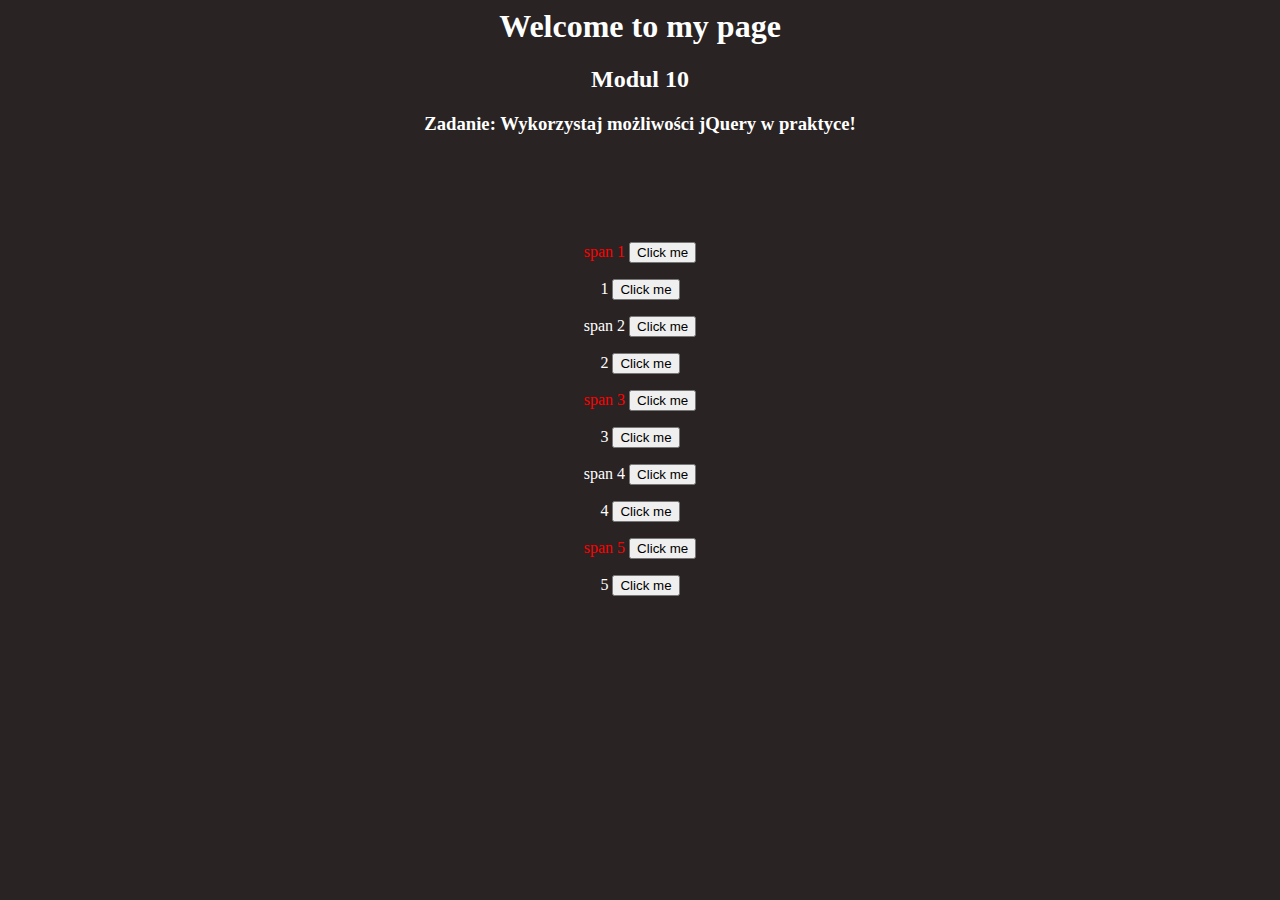
<file: zad1/index.html>
<html>
    <head>
      <meta charset="utf-8">
      <title>Page title</title>
      <link rel="stylesheet" href="css/style.css">
      <script src="https://ajax.googleapis.com/ajax/libs/jquery/1.12.4/jquery.min.js"></script>
    </head>
    <body>
      <h1>Welcome to my page</h1>
      <h2>Modul 10</h2>
      <h3>Zadanie: Wykorzystaj możliwości jQuery w praktyce!</h3>
      <br><br><br><br>
      <div>

          <div>
            <p><span>span 1</span></p>
          </div>
          <div>
            <p>1</p>
          </div>

          <div>
            <p><span>span 2</span></p>
          </div>
          <div>
            <p>2</p>
          </div>

          <div>
            <p><span>span 3</span></p>
          </div>
          <div>
            <p>3</p>
          </div>

          <div>
            <p><span>span 4</span></p>
          </div>
          <div>
            <p>4</p>
          </div>

          <div>
            <p><span>span 5</span></p>
          </div>
          <div>
            <p>5</p>
          </div>
      
      </div>  


      <script type="text/javascript" src="js/scripts.js"></script>
    </body>
  </html>
</file>
<file: zad1/css/style.css>
body {
    background-color: rgb(41, 35, 35);
    color: white;
    text-align: center;
}
</file>
